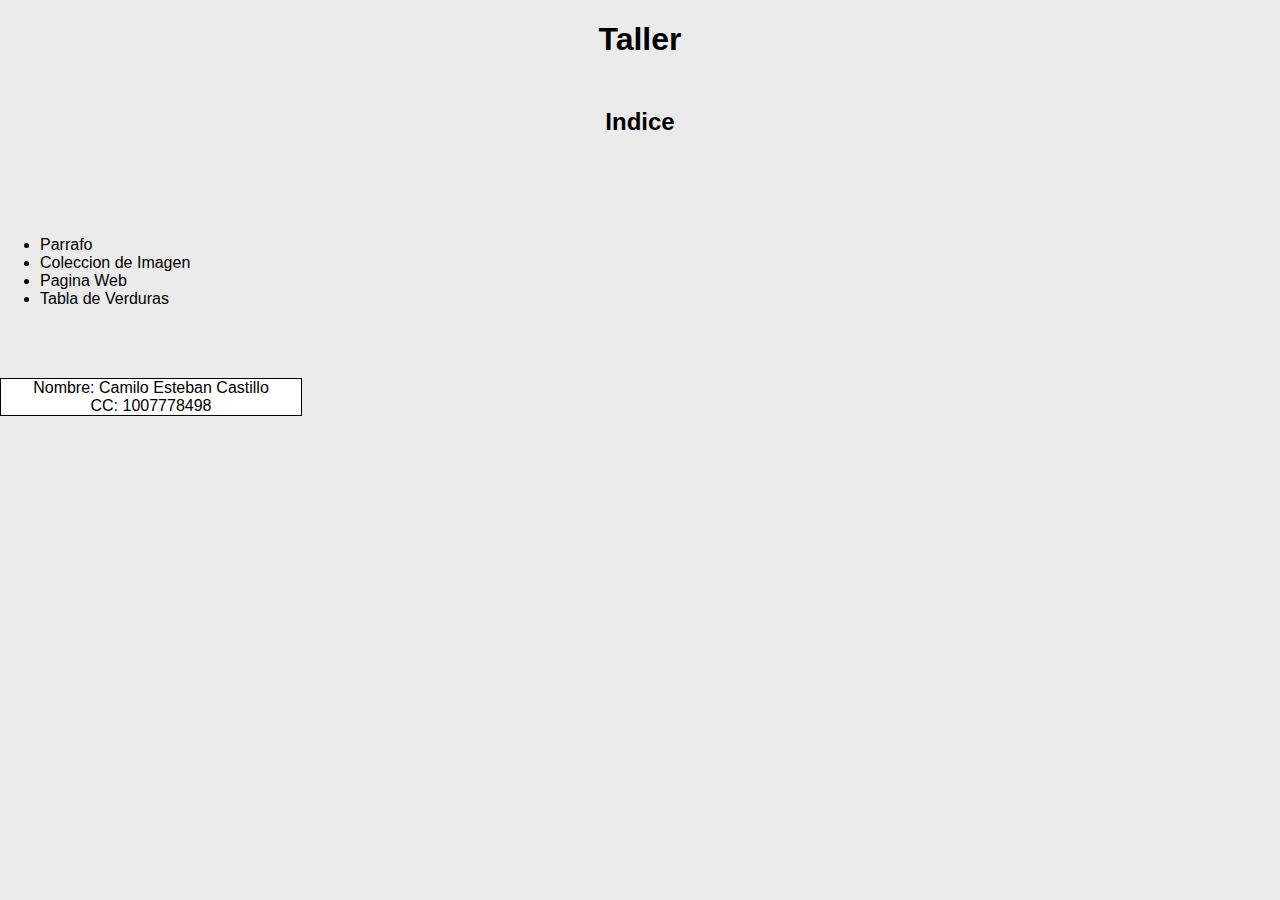
<file: index.html>
<!DOCTYPE html>
<html lang="es">
<head>
    <meta charset="UTF-8">
    <meta name="viewport" content="width=device-width, initial-scale=1.0">
    <title>Pagina Web</title>
    <link rel="stylesheet" href="/Style/styles.css">
</head>
<body>
    <h1>Taller</h1>
    <div>
        <h2>Indice</h2>
        <ul>
            <li><a href="/Html/taller01.html">Parrafo</a></li>
            <li><a href="/Html/taller02.html">Coleccion de Imagen</a></li>
            <li><a href="/Html/taller03.html">Pagina Web</a></li>
            <li><a href="/Html/taller04.html">Tabla de Verduras</a></li>
        </ul>
    </div>
    <br><br><br>
    <footer>
        <span>Nombre: Camilo Esteban Castillo</span>
        
         <span>CC: 1007778498</span>
    </footer>
</body>
</html>
</file>
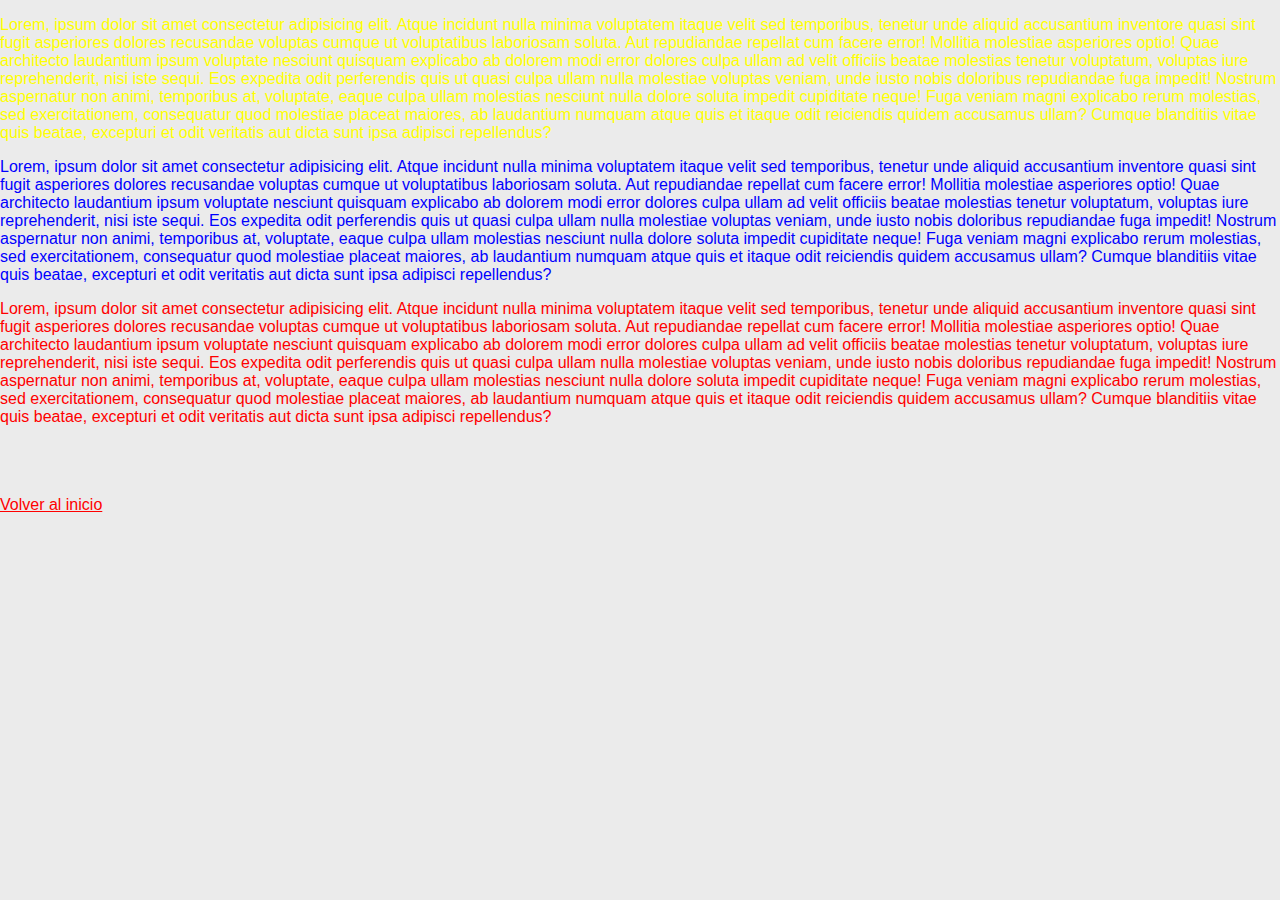
<file: Html/taller01.html>
<!DOCTYPE html>
<html lang="es">
<head>
    <meta charset="UTF-8">
    <meta name="viewport" content="width=device-width, initial-scale=1.0">
    <title>Parrafo</title>
    <link rel="stylesheet" href="/Style/taller01.css">
</head>
<body>
    <p id="uno">Lorem, ipsum dolor sit amet consectetur adipisicing elit. Atque incidunt nulla minima voluptatem itaque velit sed temporibus, tenetur unde aliquid accusantium inventore quasi sint fugit asperiores dolores recusandae voluptas cumque ut voluptatibus laboriosam soluta. Aut repudiandae repellat cum facere error! Mollitia molestiae asperiores optio! Quae architecto laudantium ipsum voluptate nesciunt quisquam explicabo ab dolorem modi error dolores culpa ullam ad velit officiis beatae molestias tenetur voluptatum, voluptas iure reprehenderit, nisi iste sequi. Eos expedita odit perferendis quis ut quasi culpa ullam nulla molestiae voluptas veniam, unde iusto nobis doloribus repudiandae fuga impedit! Nostrum aspernatur non animi, temporibus at, voluptate, eaque culpa ullam molestias nesciunt nulla dolore soluta impedit cupiditate neque! Fuga veniam magni explicabo rerum molestias, sed exercitationem, consequatur quod molestiae placeat maiores, ab laudantium numquam atque quis et itaque odit reiciendis quidem accusamus ullam? Cumque blanditiis vitae quis beatae, excepturi et odit veritatis aut dicta sunt ipsa adipisci repellendus?</p>

    <p id="dos">Lorem, ipsum dolor sit amet consectetur adipisicing elit. Atque incidunt nulla minima voluptatem itaque velit sed temporibus, tenetur unde aliquid accusantium inventore quasi sint fugit asperiores dolores recusandae voluptas cumque ut voluptatibus laboriosam soluta. Aut repudiandae repellat cum facere error! Mollitia molestiae asperiores optio! Quae architecto laudantium ipsum voluptate nesciunt quisquam explicabo ab dolorem modi error dolores culpa ullam ad velit officiis beatae molestias tenetur voluptatum, voluptas iure reprehenderit, nisi iste sequi. Eos expedita odit perferendis quis ut quasi culpa ullam nulla molestiae voluptas veniam, unde iusto nobis doloribus repudiandae fuga impedit! Nostrum aspernatur non animi, temporibus at, voluptate, eaque culpa ullam molestias nesciunt nulla dolore soluta impedit cupiditate neque! Fuga veniam magni explicabo rerum molestias, sed exercitationem, consequatur quod molestiae placeat maiores, ab laudantium numquam atque quis et itaque odit reiciendis quidem accusamus ullam? Cumque blanditiis vitae quis beatae, excepturi et odit veritatis aut dicta sunt ipsa adipisci repellendus?</p>

    <p id="tres">Lorem, ipsum dolor sit amet consectetur adipisicing elit. Atque incidunt nulla minima voluptatem itaque velit sed temporibus, tenetur unde aliquid accusantium inventore quasi sint fugit asperiores dolores recusandae voluptas cumque ut voluptatibus laboriosam soluta. Aut repudiandae repellat cum facere error! Mollitia molestiae asperiores optio! Quae architecto laudantium ipsum voluptate nesciunt quisquam explicabo ab dolorem modi error dolores culpa ullam ad velit officiis beatae molestias tenetur voluptatum, voluptas iure reprehenderit, nisi iste sequi. Eos expedita odit perferendis quis ut quasi culpa ullam nulla molestiae voluptas veniam, unde iusto nobis doloribus repudiandae fuga impedit! Nostrum aspernatur non animi, temporibus at, voluptate, eaque culpa ullam molestias nesciunt nulla dolore soluta impedit cupiditate neque! Fuga veniam magni explicabo rerum molestias, sed exercitationem, consequatur quod molestiae placeat maiores, ab laudantium numquam atque quis et itaque odit reiciendis quidem accusamus ullam? Cumque blanditiis vitae quis beatae, excepturi et odit veritatis aut dicta sunt ipsa adipisci repellendus?</p>

    <br><br><br>
    <span><a href="/index.html">Volver al inicio</a></span>
</body>
</html>
</file>
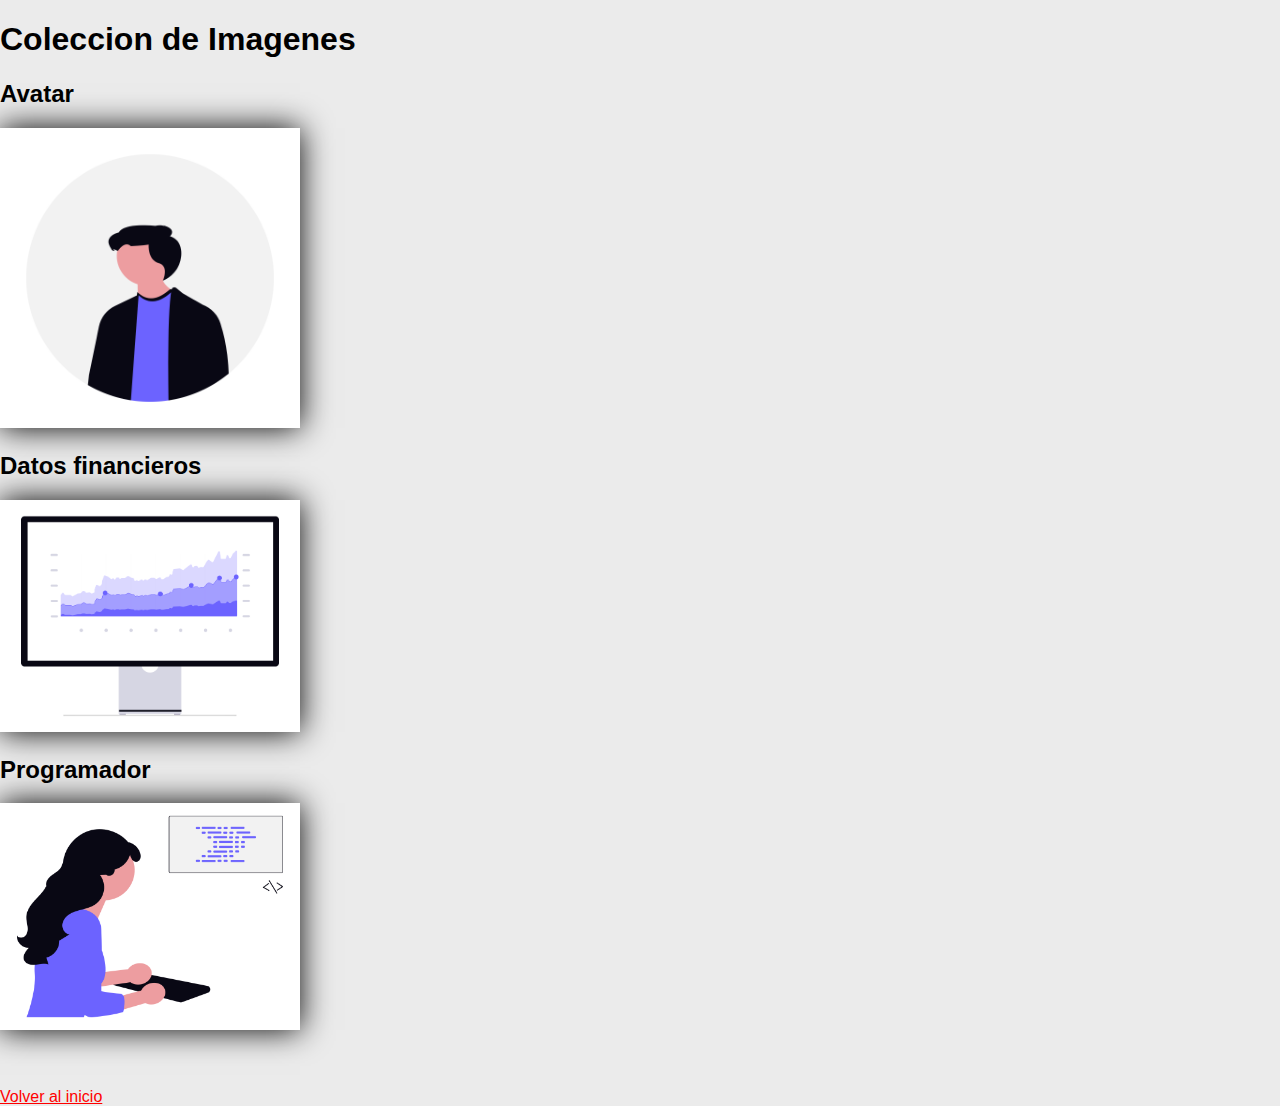
<file: Html/taller02.html>
<!DOCTYPE html>
<html lang="es">
<head>
    <meta charset="UTF-8">
    <meta name="viewport" content="width=device-width, initial-scale=1.0">
    <title>Imagenes</title>
    <link rel="stylesheet" href="../Style/taller02.css">
</head>
<body>
    <h1>Coleccion de Imagenes</h1>
    <div>
        <h2>Avatar</h2>
        <img src="../Fotos/undraw_chill-guy-avatar_tqsm.png" alt="avatar de chico tranquilo">
    </div>
    <div>
        <h2>Datos financieros</h2>
        <img src="../Fotos/undraw_financial-data_lbci.png" alt="Datos financieros">
    </div>
    <div>
        <h2>Programador</h2>
        <img src="../Fotos/undraw_typing-code_6t2b.png" alt="Codigo de escritura">
    </div>
    <br><br><br>
    <span><a href="../index.html">Volver al inicio</a></span>
</body>
</html>
</file>
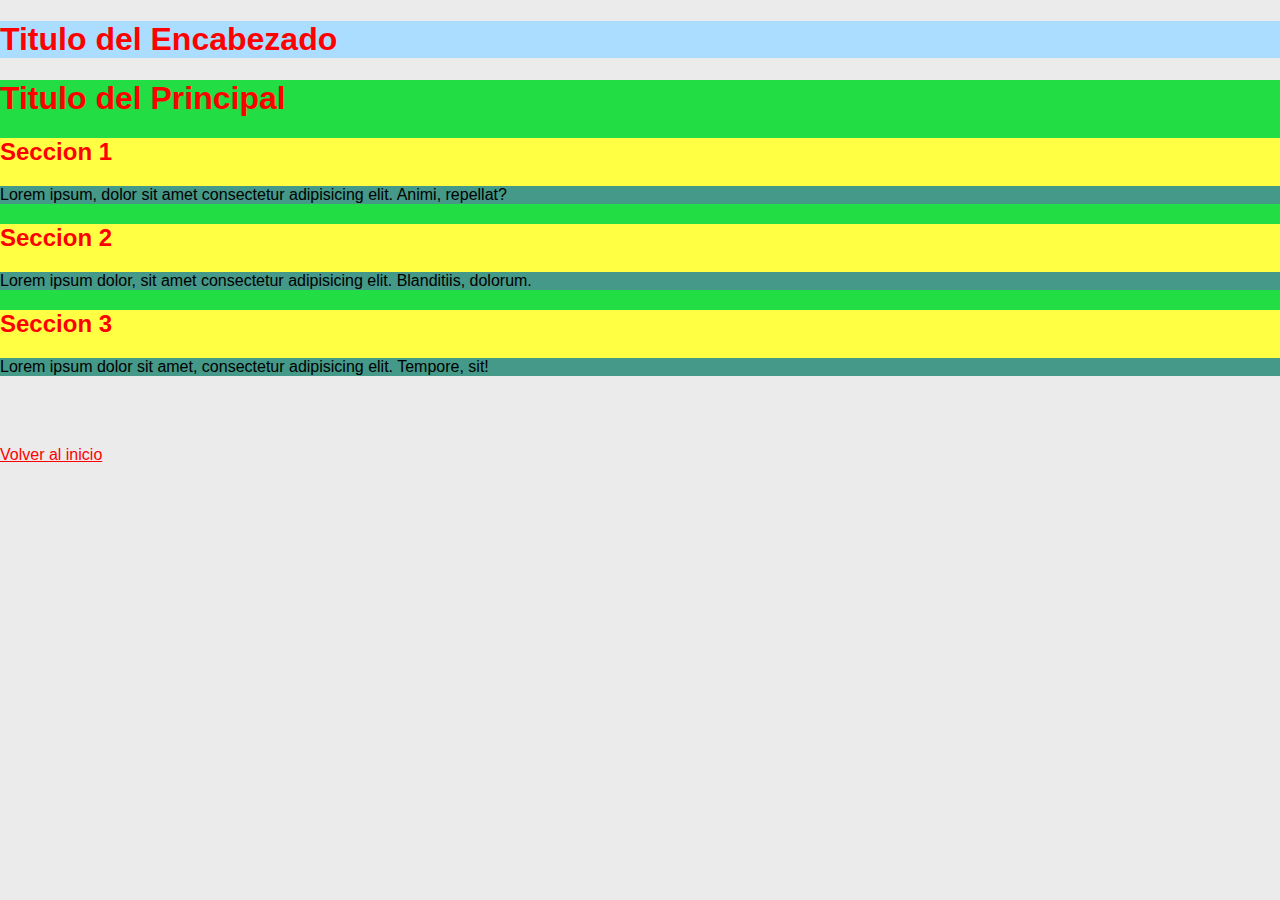
<file: Html/taller03.html>
<!DOCTYPE html>
<html lang="es">
<head>
    <meta charset="UTF-8">
    <meta name="viewport" content="width=device-width, initial-scale=1.0">
    <title>Pagina</title>
    <link rel="stylesheet" href="../Style/taller03.css">
</head>
<body>
    <header>
        <h1>Titulo del Encabezado</h1>
    </header>
    <main>
        <h1>Titulo del Principal</h1>
        <section>
            <h2>Seccion 1</h2>
            <div>
                <p>Lorem ipsum, dolor sit amet consectetur adipisicing elit. Animi, repellat?</p>
            </div>
        </section>
        <section>
            <h2>Seccion 2</h2>
            <div>
                <p>Lorem ipsum dolor, sit amet consectetur adipisicing elit. Blanditiis, dolorum.</p>
            </div>
        </section>
        <section>
            <h2>Seccion 3</h2>
            <div>
                <p>Lorem ipsum dolor sit amet, consectetur adipisicing elit. Tempore, sit!</p>
            </div>
        </section>
    </main>
    <br><br><br>
    <span><a href="../index.html">Volver al inicio</a></span>
</body>
</html>
</file>
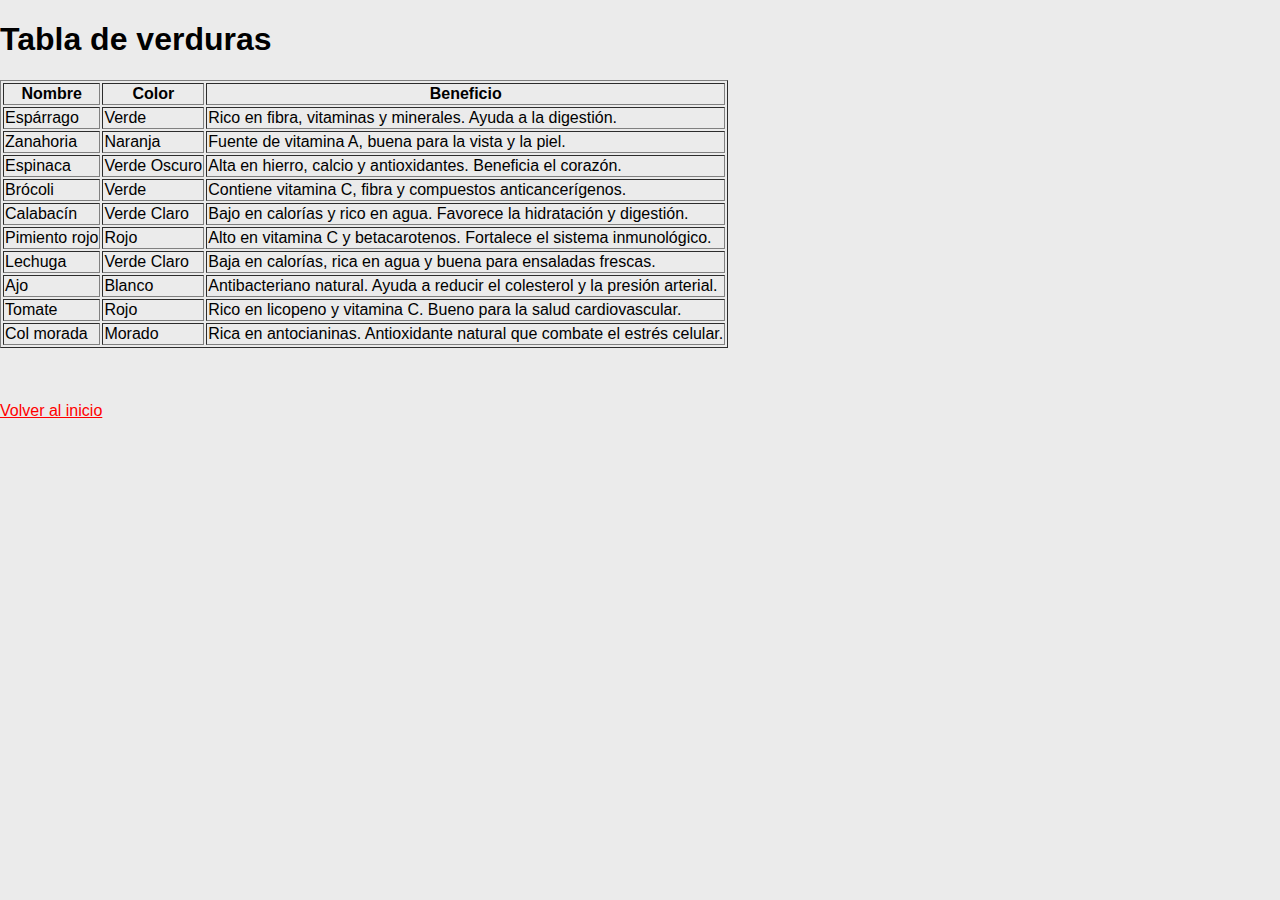
<file: Html/taller04.html>
<!DOCTYPE html>
<html lang="es">
<head>
    <meta charset="UTF-8">
    <meta name="viewport" content="width=device-width, initial-scale=1.0">
    <title>Tabla</title>
    <link rel="stylesheet" href="/Style/taller04.css">
</head>
<body>
    <h1>Tabla de verduras</h1>
    <table border="1">
        <thead>
            <tr>
                <th>Nombre</th>
                <th>Color</th>
                <th>Beneficio</th>
            </tr>
        </thead>
        <tbody>
            <tr>
                <td>Espárrago</td>
                <td>Verde</td>
                <td>Rico en fibra, vitaminas y minerales. Ayuda a la digestión.</td>
            </tr>
            <tr>
                <td>Zanahoria</td>
                <td>Naranja</td>
                <td>Fuente de vitamina A, buena para la vista y la piel.</td>
            </tr>
            <tr>
                <td>Espinaca</td>
                <td>Verde Oscuro</td>
                <td>Alta en hierro, calcio y antioxidantes. Beneficia el corazón.</td>
            </tr>
            <tr>
                <td>Brócoli</td>
                <td>Verde</td>
                <td>Contiene vitamina C, fibra y compuestos anticancerígenos.</td>
            </tr>
            <tr>
                <td>Calabacín</td>
                <td>Verde Claro</td>
                <td>Bajo en calorías y rico en agua. Favorece la hidratación y digestión.</td>
            </tr>
            <tr>
                <td>Pimiento rojo</td>
                <td>Rojo</td>
                <td>Alto en vitamina C y betacarotenos. Fortalece el sistema inmunológico.</td>
            </tr>
            <tr>
                <td>Lechuga</td>
                <td>Verde Claro</td>
                <td>Baja en calorías, rica en agua y buena para ensaladas frescas.</td>
            </tr>
            <tr>
                <td>Ajo</td>
                <td>Blanco</td>
                <td>Antibacteriano natural. Ayuda a reducir el colesterol y la presión arterial.</td>
            </tr>
            <tr>
                <td>Tomate</td>
                <td>Rojo</td>
                <td>Rico en licopeno y vitamina C. Bueno para la salud cardiovascular.</td>
            </tr>
            <tr>
                <td>Col morada</td>
                <td>Morado</td>
                <td>Rica en antocianinas. Antioxidante natural que combate el estrés celular.</td>
            </tr>
        </tbody>
    </table>
    <br><br><br>
    <span><a href="/index.html">Volver al inicio</a></span>
</body>
</html>
</file>
<file: Style/styles.css>
body {
    margin: 0;
    font-family: Arial, Helvetica, sans-serif;
    background-color: #ddd9;
}

h1, h2 {
    text-align: center;
}

a {
    text-decoration: none;
    color: #000;
}

a:hover {
    color: #f00;
}

div {
    margin-top: 50px;
}
ul {
    margin-top: 100px;
}

footer {
    text-align: center;
    width: 300px;
    border: 1px solid #000;
    background-color: #fff;
}

span {
    display: block;
    text-align: center;
}
</file>
<file: Style/taller01.css>
body {
    margin: 0;
    font-family: Arial, Helvetica, sans-serif;
    background-color: #ddd9;
}

#uno {
    color: yellow;
}

#dos{
    color: blue;
}

#tres {
    color: red;
}

a {
    color: #f00;
}
</file>
<file: Style/taller02.css>
body {
    margin: 0;
    font-family: Arial, Helvetica, sans-serif;
    background-color: #ddd9;
}

img {
    width: 300px;
    box-shadow: 0 0 30px #000;
}

a {
    color: #f00;
}
</file>
<file: Style/taller03.css>
body {
    margin: 0;
    font-family: Arial, Helvetica, sans-serif;
    background-color: #ddd9;
}

header {
    background-color: #adf;
}

main {
    background-color: #2d4;
}

section {
    background-color: #ff4;
}

div {
    background-color: #498;
}

h1, h2 {
    color: red;
}

a {
    color: #f00;
}
</file>
<file: Style/taller04.css>
body {
    margin: 0;
    font-family: Arial, Helvetica, sans-serif;
    background-color: #ddd9;
}

a {
    color: #f00;
}
</file>
